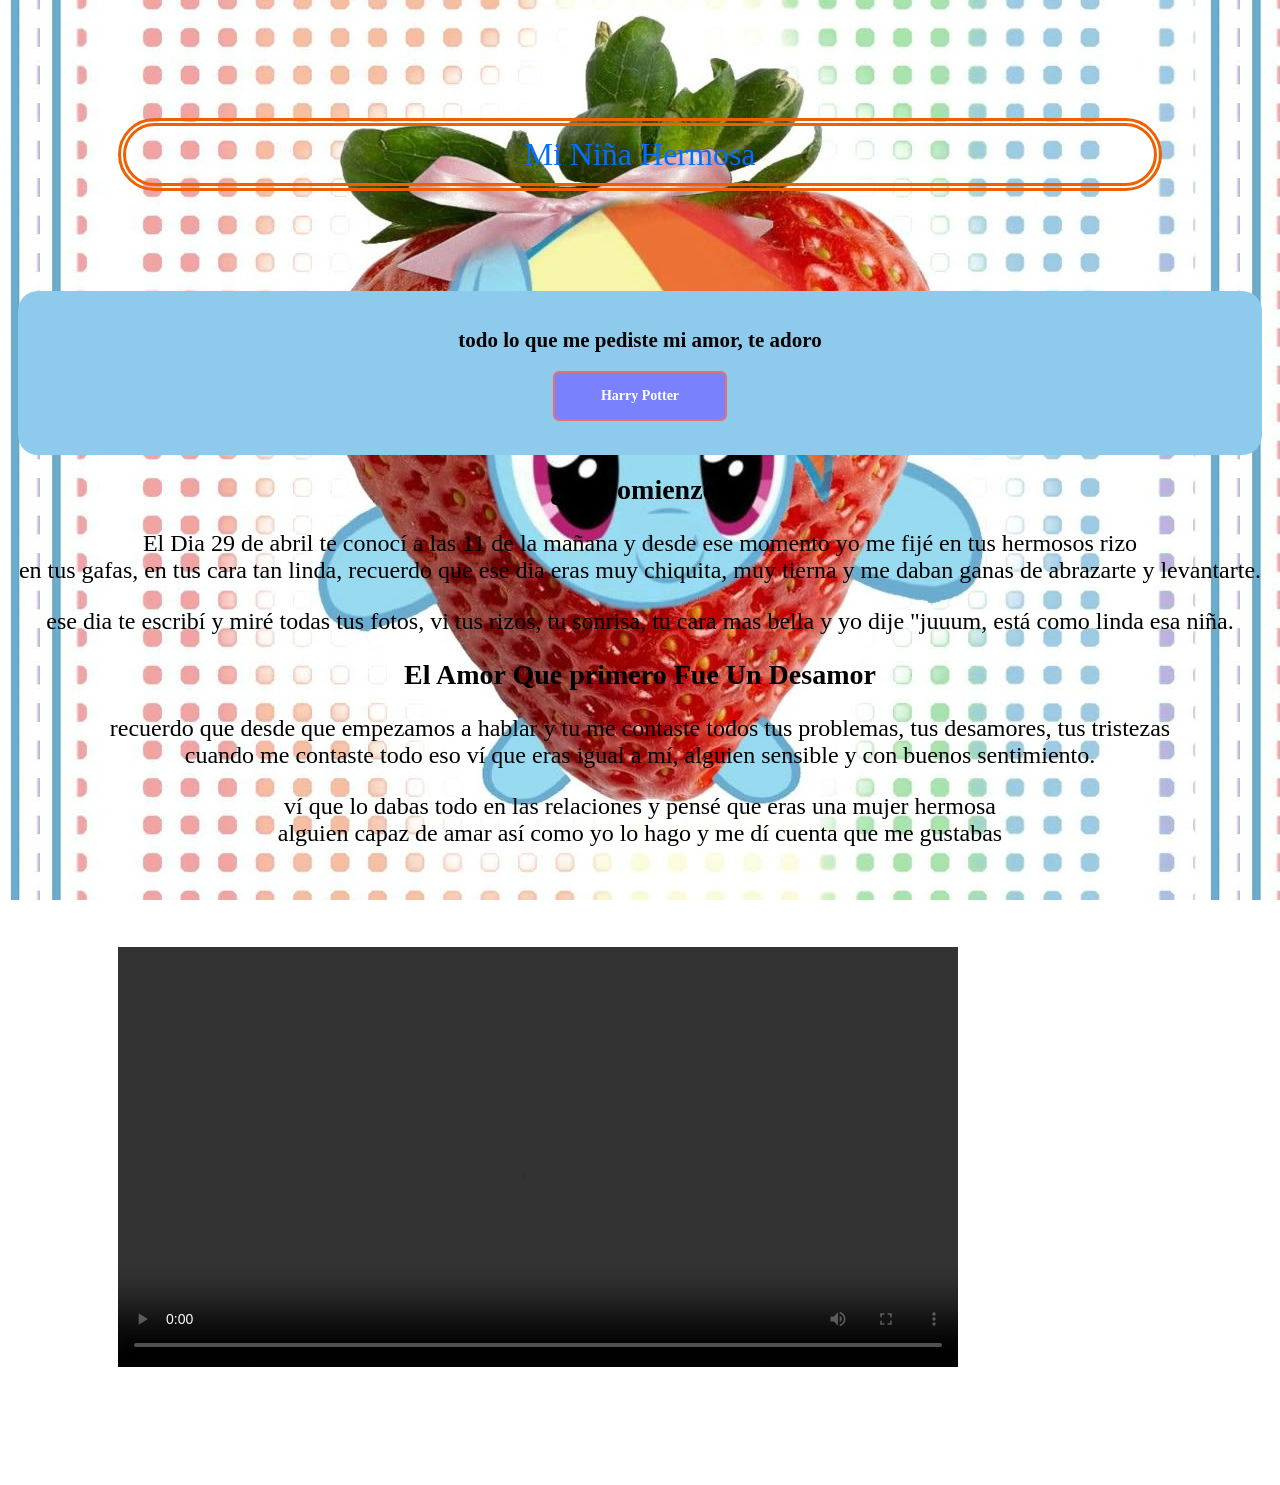
<file: index.html>
<!DOCTYPE html>
<html lang="es">
<head>
    <link rel="stylesheet" href="backend.css">
    <meta charset="UTF-8">
    <meta name="viewport" content="width=device-width, initial-scale=1.0">
    <title>JACK+ISA</title>
</head>

<header>
    <span style="color: rgb(0, 110, 255);"> Mi Niña Hermosa</span>
</header>
<body>

    <nav class="menu-proyectos">
        <h2>todo lo que me pediste mi amor, te adoro</h2>
        <ul>
            <li><a href="index-h.html"> Harry Potter</a></li>
        </ul>
    </nav>

    
<h1 style="text-align: center;">¿El Comienzo?</h1>
<p style="text-align: center;">El Dia 29 de abril te conocí a las 11 de la mañana y desde ese momento yo me fijé en tus hermosos rizo
    <br>en tus gafas, en tus cara tan linda, recuerdo que ese dia eras muy chiquita, muy tierna y me daban ganas de abrazarte y levantarte.</br>
</p>

<p style="text-align: center;">ese dia te escribí y miré todas tus fotos, vi tus rizos, tu sonrisa, tu cara mas bella y yo dije "juuum, está como linda esa niña.</p>

<h1 style="text-align: center;"> El Amor Que primero Fue Un Desamor</h1>
<p style="text-align: center;">recuerdo que desde que empezamos a hablar y tu me contaste todos tus problemas, tus desamores, tus tristezas 
    <br>cuando me contaste todo eso ví que eras igual a mí, alguien sensible y con buenos sentimiento.</br>
</p>

<p style="text-align: center;">ví que lo dabas todo en las relaciones y pensé que eras una mujer hermosa
    <br>alguien capaz de amar así como yo lo hago y me dí cuenta que me gustabas </br>
</p>


<video id="isa" controls width="840" height="860" >
    <source src="imagenes/lv_7632355412330794256_20260511123818.mp4" type="video/mp4">
</video> 

</body>
</html>
</file>
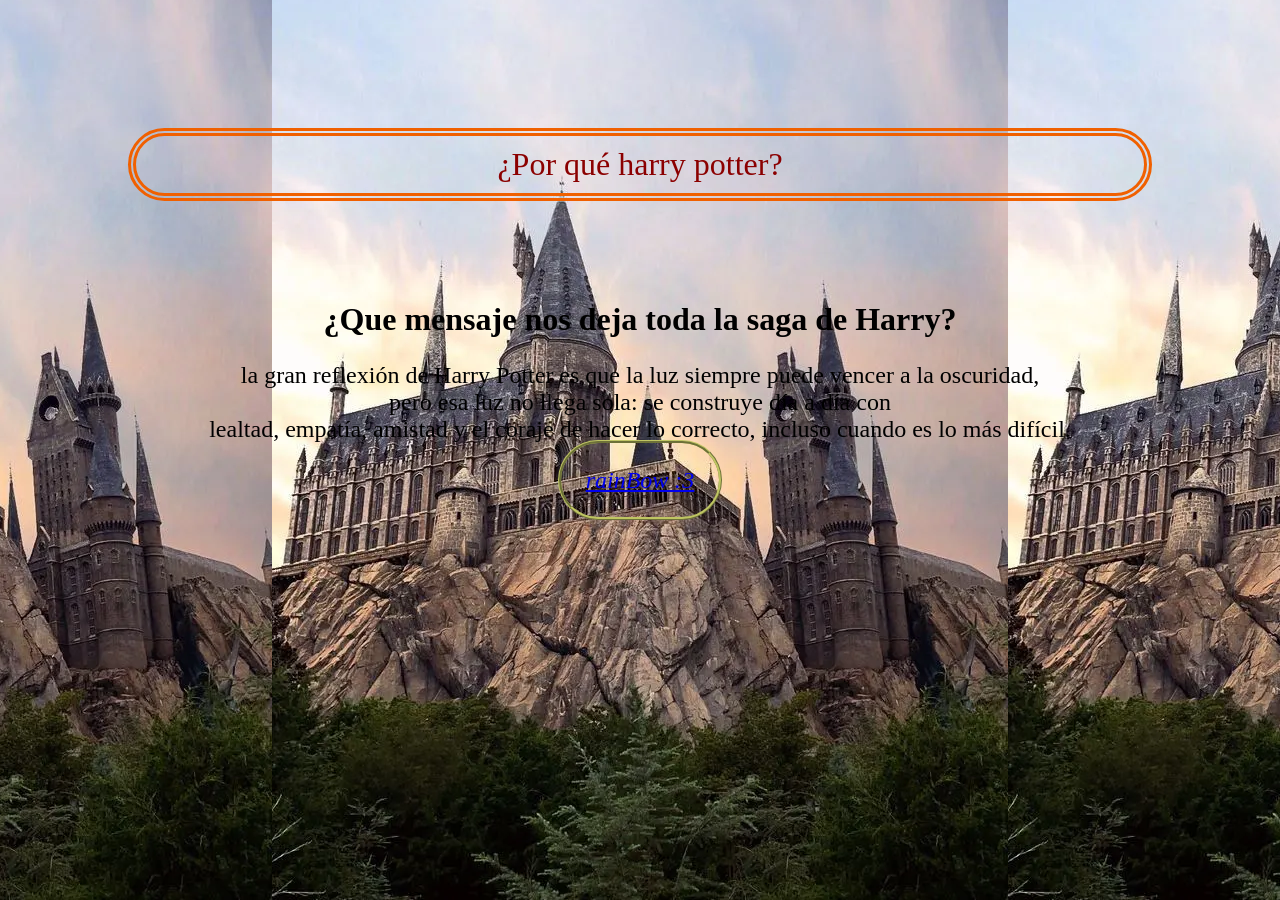
<file: harrypotter/index.html>
<!DOCTYPE html>
<html lang="es">
<head>
    <meta charset="UTF-8">
    <meta name="viewport" content="width=device-width, initial-scale=1.0">
    <link rel="stylesheet" href="backend.css">
    <title>HARRY POTTER :3</title>
</head>
<body>
    <header>
        <span style="color: darkred;">¿Por qué harry potter?</span>
    </header>

    <h1>¿Que mensaje nos deja toda la saga de Harry?</h1>

    <p>la gran reflexión de Harry Potter es que la luz siempre puede vencer a la oscuridad, <br>
    pero esa luz no llega sola: se construye día a día con </br> lealtad, empatía, amistad y el
    coraje de hacer lo correcto,
    incluso cuando es lo más difícil.</p>
    

    <div id="enlace">
        <a id="rainbow" href="/rainBow/index.html">rainBow :3</a>
    </div>
</body>
</html>
</file>
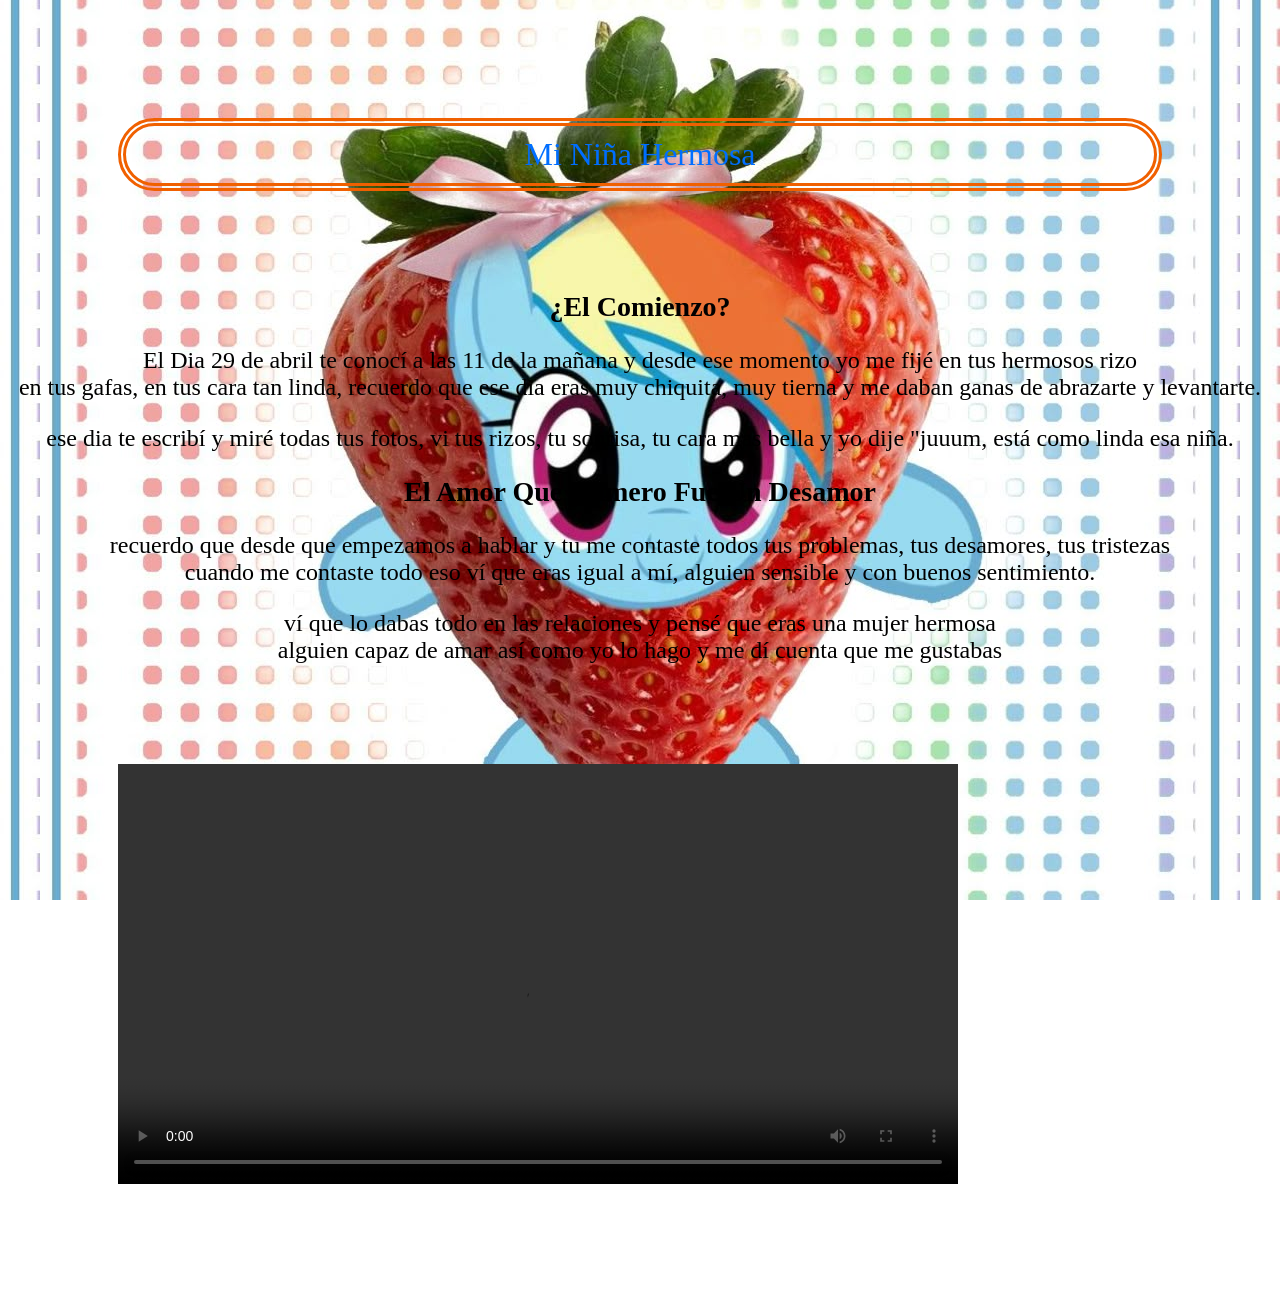
<file: front.html>
<!DOCTYPE html>
<html lang="es">
<head>
    <link rel="stylesheet" href="backend.css">
    <meta charset="UTF-8">
    <meta name="viewport" content="width=device-width, initial-scale=1.0">
    <title>JACK+ISA</title>
</head>

<header>
    <span style="color: rgb(0, 110, 255);"> Mi Niña Hermosa</span>
</header>
<body>

    
<h1 style="text-align: center;">¿El Comienzo?</h1>
<p style="text-align: center;">El Dia 29 de abril te conocí a las 11 de la mañana y desde ese momento yo me fijé en tus hermosos rizo
    <br>en tus gafas, en tus cara tan linda, recuerdo que ese dia eras muy chiquita, muy tierna y me daban ganas de abrazarte y levantarte.</br>
</p>

<p style="text-align: center;">ese dia te escribí y miré todas tus fotos, vi tus rizos, tu sonrisa, tu cara mas bella y yo dije "juuum, está como linda esa niña.</p>

<h1 style="text-align: center;"> El Amor Que primero Fue Un Desamor</h1>
<p style="text-align: center;">recuerdo que desde que empezamos a hablar y tu me contaste todos tus problemas, tus desamores, tus tristezas 
    <br>cuando me contaste todo eso ví que eras igual a mí, alguien sensible y con buenos sentimiento.</br>
</p>

<p style="text-align: center;">ví que lo dabas todo en las relaciones y pensé que eras una mujer hermosa
    <br>alguien capaz de amar así como yo lo hago y me dí cuenta que me gustabas </br>
</p>

<video id="isa" controls width="840" height="860" >
    <source src="imagenes/lv_7632355412330794256_20260511123818.mp4" type="video/mp4">
</video>

</body>
</html>
</file>
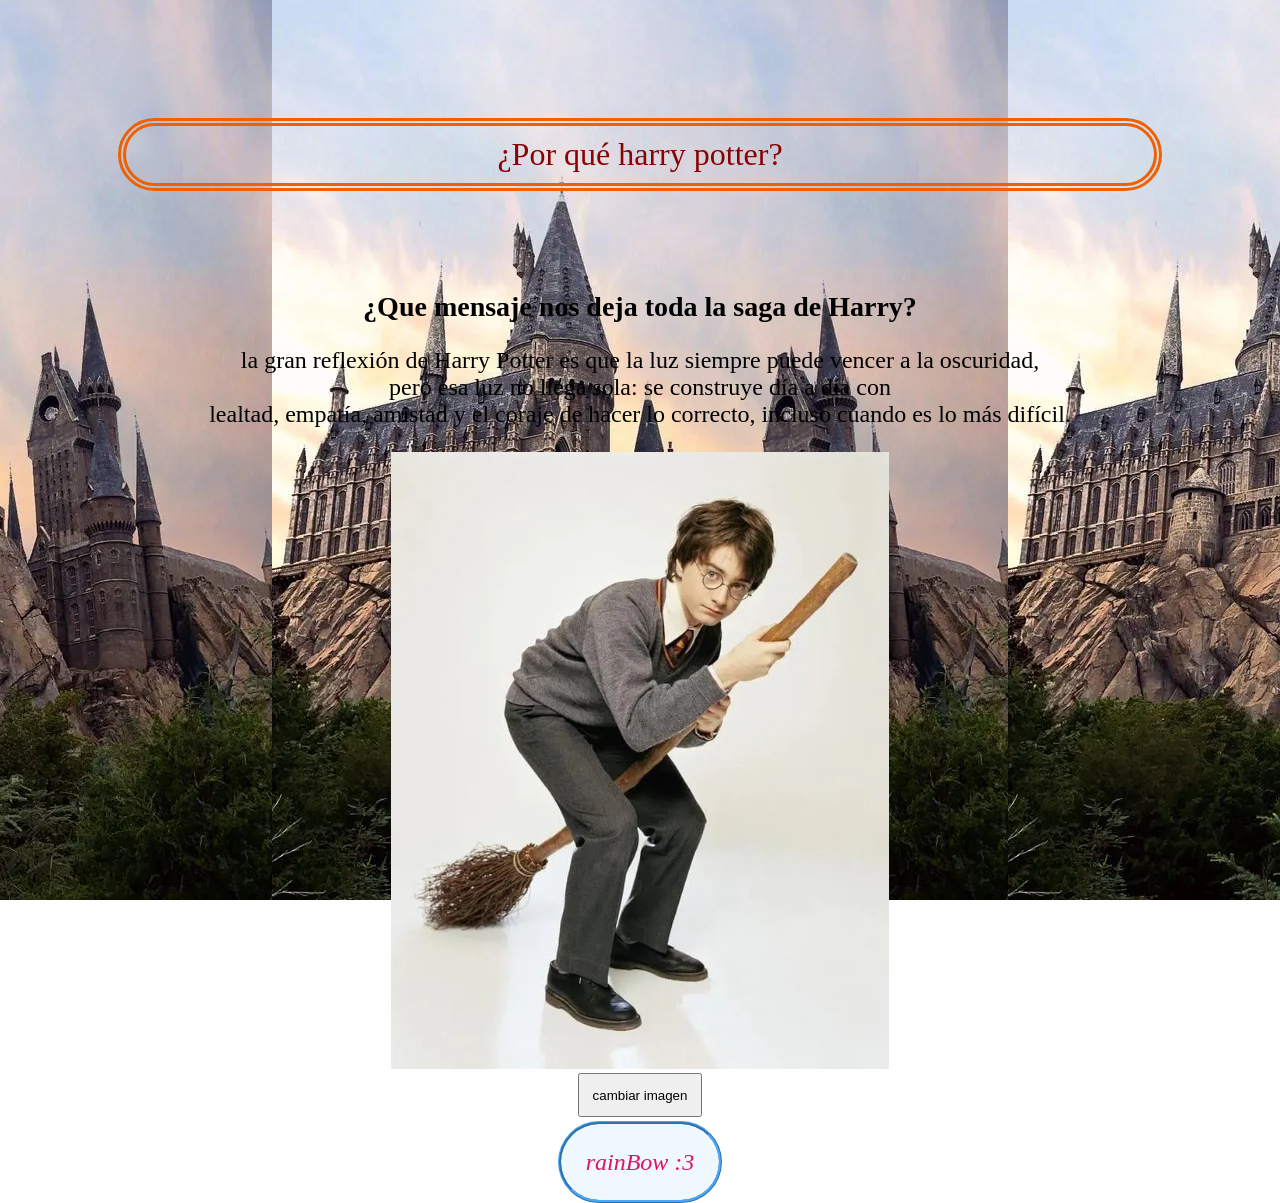
<file: index-h.html>
<!DOCTYPE html>
<html lang="es">
<head>
    <meta charset="UTF-8">
    <meta name="viewport" content="width=device-width, initial-scale=1.0">
    <link rel="stylesheet" href="backend1.css">
    
    <title>HARRY POTTER :3</title>
</head>
<body>
    <header>
        <span style="color: darkred;">¿Por qué harry potter?</span>
    </header>

    <h1>¿Que mensaje nos deja toda la saga de Harry?</h1>

    <p>la gran reflexión de Harry Potter es que la luz siempre puede vencer a la oscuridad, <br>
    pero esa luz no llega sola: se construye día a día con </br> lealtad, empatía, amistad y el
    coraje de hacer lo correcto,
    incluso cuando es lo más difícil.</p>
    
    <div id="harry-broom">
        <img id="XD" src="imagenes/voldemort.webp" alt="vodemort-meme" class="oculto">
        <img id="potter-broom" src="imagenes/harry-meme.webp" alt="harry-potter-over-a-broom">
        <br>
        <button id="btnCambiar">cambiar imagen</button>
    </div>

    <br><br>

    <div id="enlace">
        <a id="rainbow" href="index.html">rainBow :3</a>
    </div>

    <script src="manipulation-h.js"></script>
</body>
</html>
</file>
<file: backend.css>
header
{
    border-radius: 120px;
    border: 6pt;
    border-style: double;
    border-color: rgb(240, 96, 0);
    margin: 100px 100px 100px 100px;
    padding: 10px;
    text-align: center;
    font-size: xx-large;
}

body
{
    font-size: 14px;
    padding: 10px;
    background-image: url(imagenes/rainbow.jpg);
    background-position: center center;
    background-attachment: fixed;
}

#isa
{
    margin: 100px 100px 100px 100px;;
}

p
{
    font-size: x-large;
}

#enlace
{
    text-align: center;
}

#harry
{
    font-size: x-large;
    font-style: oblique;
    border-color: brown;
    border-style: ridge;
    border-radius: 20px;
    padding: 2%;
}

video
{
    max-width: 100%; /* El video nunca será más grande que la pantalla del celular */
    height: auto;     /* Mantiene la proporción para que no se estire feo */
    display: block;
    margin: 0 auto;   /* Opcional: lo centra en la pantalla */
}


/* Estilos normales para computadora van aquí arriba */

/* --- Estilos para Celulares --- */
@media (max-width: 768px)
{
body
    {
        font-size: 16px; /* Ajusta el texto para que sea legible */
    }

    /* Si tenías elementos en columnas (uno al lado del otro), 
        aquí puedes hacer que se pongan uno abajo del otro */
    .contenedor-principal
    {
        flex-direction: column; 
        width: 100%; /* Que ocupe todo el ancho de la pantalla */
    }
}

/* Contenedor principal del menú */
.menu-proyectos
{
    background-color: #8ecaec;
    padding: 20px;
    text-align: center;
    border-radius: 20px;
    font-family: cursive;
}

/* La magia de las columnas ocurre aquí */
.menu-proyectos ul
{
    list-style: none;     /* Quita los puntitos de la lista */
    padding: 0;
    display: flex;        /* Activa el modo Flexbox */
    flex-wrap: wrap;      /* Si no caben en la pantalla, saltan a la siguiente línea */
    justify-content: center; /* Centra las columnas */
    gap: 20px;            /* Separa las columnas entre sí */
}

/* Estilo para cada columna de proyecto */
.menu-proyectos li
{
    background-color: #7982fc;
    border: 2px solid #e96f6f;
    border-radius: 6px;
    padding: 15px 25px;
    min-width: 120px;     /* Ancho mínimo para que parezcan columnas */
    transition: transform 0.2s; /* Efecto suave al pasar el mouse */
}

/* Estilo para los enlaces (los links) */
.menu-proyectos a
{
    text-decoration: none; /* Quita la línea de abajo del link */
    color: #ffffff;
    font-weight: bold;
    display: block;        /* Hace que todo el recuadro sea clickeable */
}

/* Efecto visual cuando pasas el mouse por encima (Hover) */
.menu-proyectos li:hover
{
    background-color: #e4a5a5;
    transform: translateY(-10px); /* Sube un poquito la columna */
}

.menu-proyectos li:hover a
{
    color: #000000; /* El texto se vuelve blanco al pasar el mouse */
}
</file>
<file: harrypotter/backend.css>
header
{
    border-radius: 120px;
    border: 6pt;
    border-style: double;
    border-color: rgb(240, 96, 0);
    margin: 100px 100px 100px 100px;
    padding: 10px;
    font-size: xx-large;
    text-align: center;
}

body
{
    font-size: 14px;
    padding: 10px;
    background-image: url(/harrypotter/imagenes/castle.webp);
    background-position: center center;
    background-attachment: fixed;
}

h1
{
    text-align: center;
}

p
{
    font-size: x-large;
    text-align: center;
}

#enlace
{
    text-align: center;
}

#rainbow
{
    font-size: x-large;
    font-style: oblique;
    border-style: ridge;
    border-color: rgb(191, 197, 99);
    border-radius: 202px;
    padding: 2%;
}

@media (min-width: 768px)
{
    body
    {
        font-size: 16px;
        padding: 20px;
    }
}

@media (min-width: 1024px)
{
    .contenedor
    {
        max-width: 1200px;
        margin: 0 auto;
    }
}
</file>
<file: backend1.css>
header
{
    border-radius: 120px;
    border: 6pt;
    border-style: double;
    border-color: rgb(240, 96, 0);
    margin: 100px 100px 100px 100px;
    padding: 10px;
    font-size: xx-large;
    text-align: center;
}

body
{
    font-size: 14px;
    padding: 10px;
    background-image: url(imagenes/castle.webp);
    background-position: center center;
    background-attachment: fixed;
}

h1
{
    text-align: center;
}

p
{
    font-size: x-large;
    text-align: center;
}

#enlace
{
    text-align: center;
}

#rainbow
{
    background-color: aliceblue;
    border-color: rgb(76, 168, 253);
    color: rgb(221, 20, 104);
    font-size: x-large;
    font-style: oblique;
    border-style: ridge;
    border-radius: 202px;
    padding: 2%;
    text-decoration: none;
}

#harry-broom
{
    text-align: center;
}

#potter-broom
{
    width: 40%;
}

#XD
{
    width: 40%;
}

.oculto
{
    display: none;
}

#btnCambiar
{
    padding: 1%;
}

/* Estilos normales para computadora van aquí arriba */

/* --- Estilos para Celulares --- */
@media (max-width: 768px)
{
body
    {
        font-size: 16px; /* Ajusta el texto para que sea legible */
    }

    /* Si tenías elementos en columnas (uno al lado del otro), 
        aquí puedes hacer que se pongan uno abajo del otro */
    .contenedor-principal
    {
        flex-direction: column; 
        width: 100%; /* Que ocupe todo el ancho de la pantalla */
    }
}
</file>
